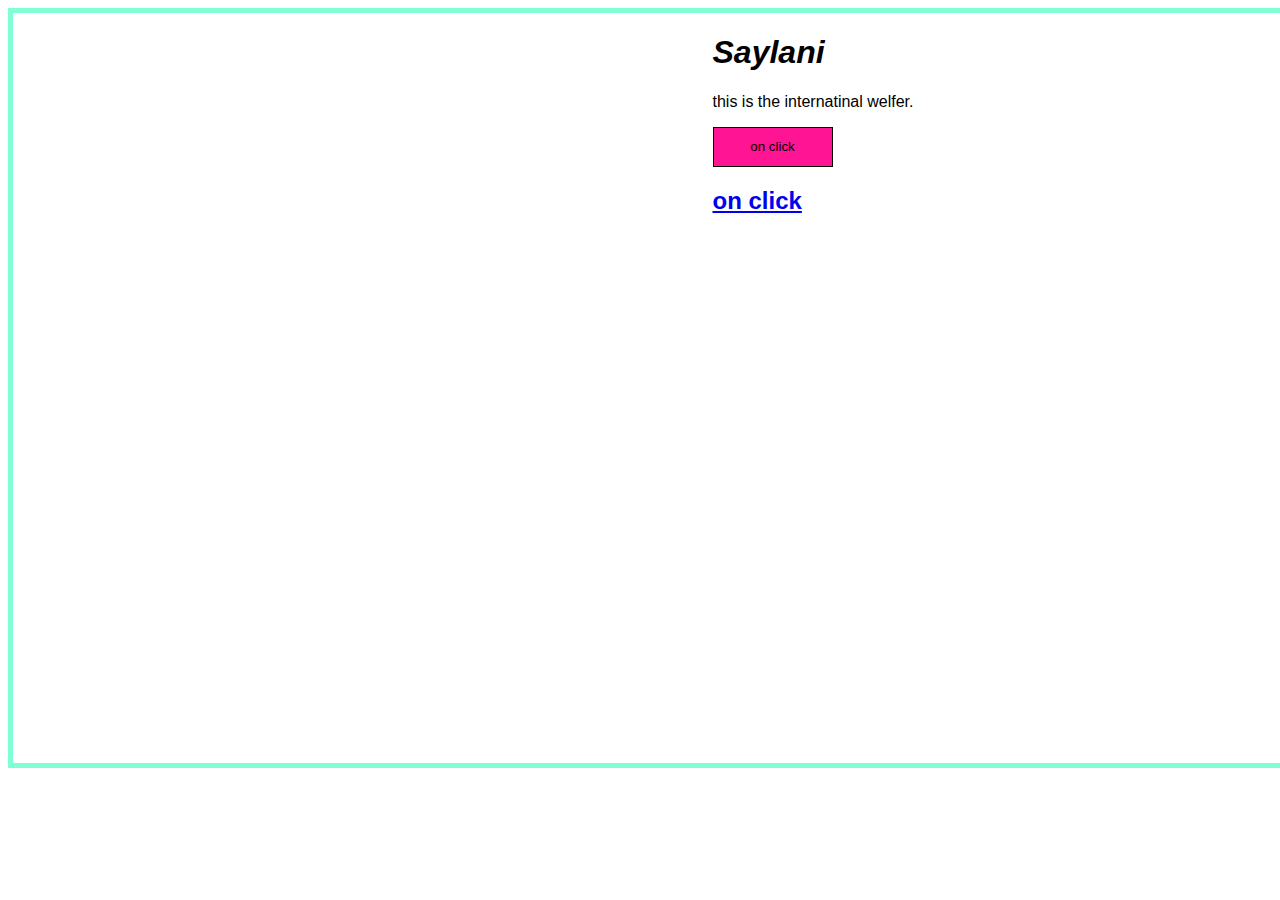
<file: index.html>
<!DOCTYPE html>
<html lang="en">
<head>
    <meta charset="UTF-8">
    <meta name="viewport" content="width=, initial-scale=1.0">
    <title>Document</title>
    <link rel="stylesheet" href="style.css">
</head>
<body>


    <div> 
        <div>
            <h1>Saylani</h1>
        </div>
        <div>
            <p>this is the internatinal welfer.</p>
        </div>
        <div>
            <button>on click</button>
        </div>
        <div>
            <a href="onclick.html"><h2>on click</h2></a>
        </div>
        <div>
            
        </div>
    </div>





</body>
</html>
</file>
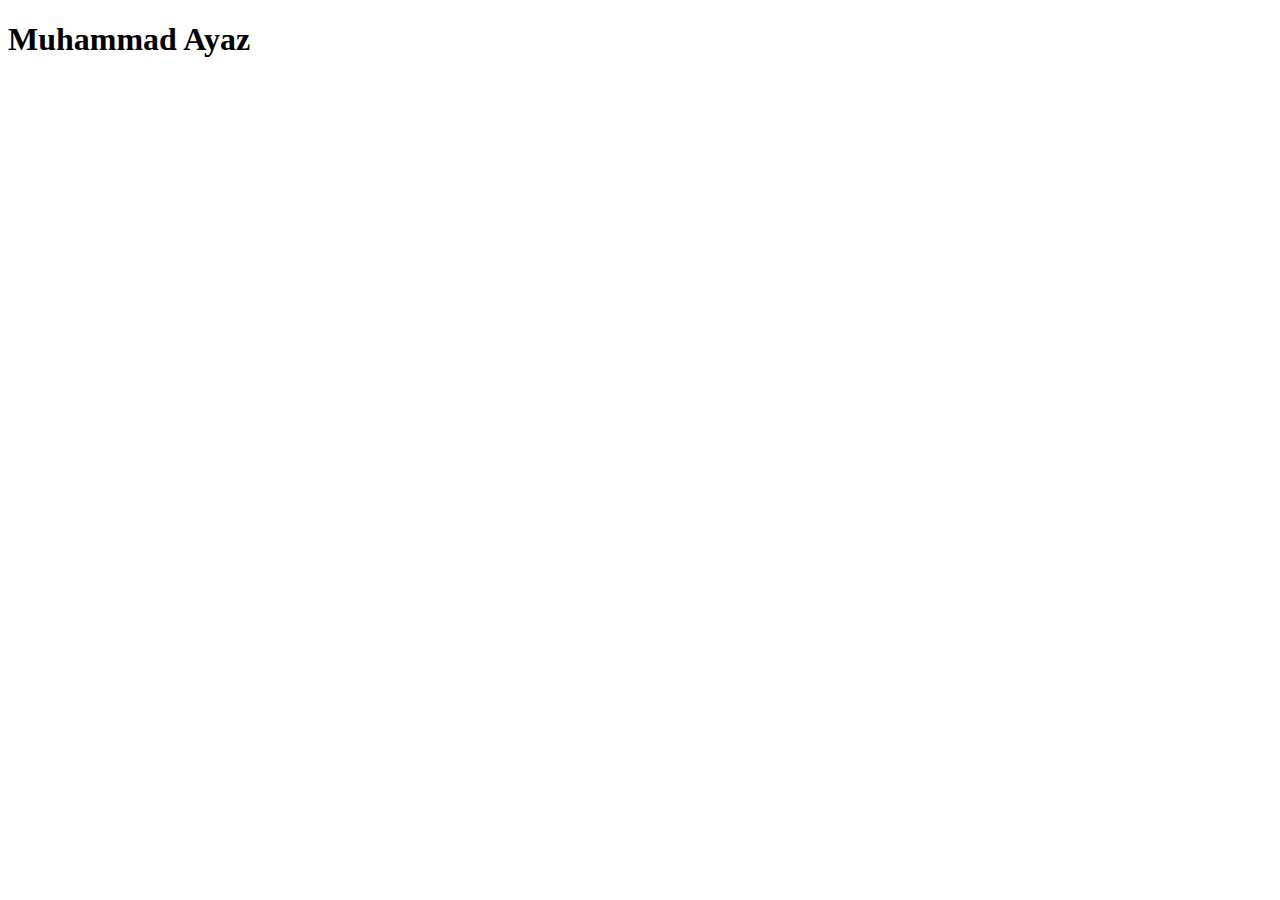
<file: onclick.html>
<!DOCTYPE html>
<html lang="en">
<head>
    <meta charset="UTF-8">
    <meta name="viewport" content="width=device-width, initial-scale=1.0">
    <title>Document</title>
</head>
<body>
    <h1>Muhammad Ayaz</h1>
</body>
</html>
</file>
<file: style.css>
body{
    display:flex ;
    border: 5px solid aquamarine;
    width: 1600px;
    height: 750px;
    justify-content: center;
}


h1{
    font-family: 'Franklin Gothic Medium', 'Arial Narrow', Arial, sans-serif;
    font-style: italic;
    
}

p{
    font-family: 'Lucida Sans', 'Lucida Sans Regular', 'Lucida Grande', 'Lucida Sans Unicode', Geneva, Verdana, sans-serif;
    font-style: initial;
}


button{
    align-self: start;
    background-color: deeppink;
    border: 1px solid black;
    width: 120px;
    height: 40px;
}


h2{
    font-family: 'Segoe UI', Tahoma, Geneva, Verdana, sans-serif;
}
</file>
